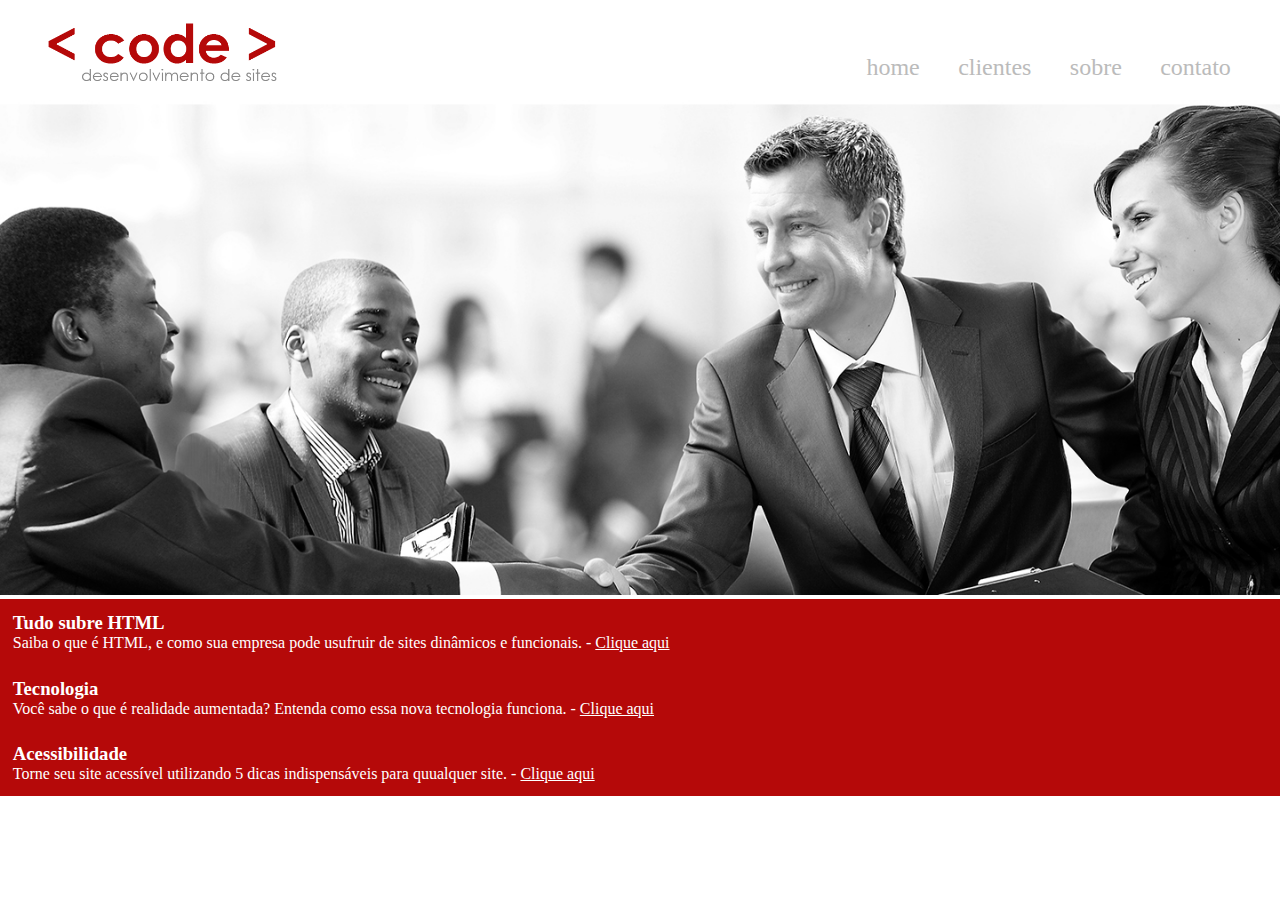
<file: src/index.html>
<!DOCTYPE html>
<html lang="pt-BR">
    <head>
        <meta charset="UTF-8">
        <title>Code - Desenvolvimento de site</title>
        <link rel="stylesheet" type="text/css" href="../css/folhadeestilo.css">
    </head>
    
    <body>
        <div class="container-principal">
            <header>
                <div class="logo">
                    <a href="index.html">
                        <img src="../public/img/logo.png" alt="logo site">
                    </a>
                </div>
                
                <nav>
                    <ul>
                        <li><a href="index.html">home</a></li>
                        <li><a href="clientes.html">clientes</a></li>
                        <li><a href="sobre.html">sobre</a></li>
                        <li><a href="contato.html">contato</a></li>
                    </ul>
                </nav>
            </header>

            <section id="banner">
                <img src="../public/img/banner.jpg" alt="banner-topo">
            </section>
            
            <div id="openModal" class="modalDialog">
                <div>
                    <a href="#close" class="close">X</a>
                    <h1>Tudo Sobre HTML</h1>
                    <p><strong>HTML</strong>HTML (abreviação para a expressão inglesa HyperText Markup Language, que significa Linguagem de Marcação de Hipertexto) é uma linguagem de marcação utilizada na construção de páginas na Web. Documentos HTML podem ser interpretados por navegadores.- <i>wikipedia.org 09/2016</i></p>
                    <img src="../public/img/html5.png" alt="logo">
                </div>
            </div>
                 <div id="openModal1" class="modalDialog">
                    
                    <div>
                        <a href="#close" class="close">X</a>
                        <h1>Realidade Aumentada</h1>
                        <p>Designa-se <b>realidade aumentada (RA) ou (AR)</b> a integração de elementos ou informações virtuais a visualizações do mundo real através de uma camera e com o uso de sensores de movimento como giroscópio e acelerômetro. O uso mais popular da realidade aumentada é o entretenimento através dos filtros para fotos em aplicativos móveis de redes sociais e games como o Pokemon Go, porém atualmente a realidade aumentada é utilizada de muitas formas tais como no ensino, design de produtos, ações de marketing ou em treinamento e suporte em plantas industriais. O uso de vídeos transmitidos ao vivo digitalmente processados e “ampliados” pela adição de gráficos criados pelo computador também podem ser considerados como um tipo de <b>realidade aumentada. - </b><i>Wikipedia.org 10/10</i></p>
                    </div>
                </div>
                
                
            <div id="openModal2" class="modalDialog">
                <div>
                    <a href="#close" class="close">X</a>
                    <h1>Acessibilidade</h1>
                    <p>A proposta de um website (ou qualquer outra mídia digital) bem concebido e <b>acessível</b> é a de beneficiar as pessoas com necessidades especiais, dando-lhes autonomia e permitindo que elas não só utilizem, mas também contribuam com a web.
                    Sua flexibilidade beneficia igualmente pessoas idosas, aquelas não fluentes na escrita de um idioma, pessoas com conexões lentas, ou usuários de tecnologias ultrapassadas, internautas novos ou pouco frequentes, usuários de telefones móveis, indivíduos com limitações temporárias, entre outros. - <i>Acessoparatodos.com 12/12/2012</i></p>
                </div>
            </div>
            <!-- rodapé da pagina -->
            <footer>
                <div class="footer-text">
                    <h3>Tudo subre HTML</h3>
                    <p>Saiba o que é HTML, e como sua empresa pode usufruir de sites dinâmicos e funcionais. - <a href="#openModal">Clique aqui</a></p>
                </div>

                <div class="footer-text">
                    <h3>Tecnologia</h3>
                    <p>Você sabe o que é realidade aumentada? Entenda como essa nova tecnologia funciona. - <a href="#openModal1">Clique aqui</a></p>
                </div>

                <div class="footer-text">
                    <h3>Acessibilidade</h3>
                    <p>Torne seu site acessível utilizando 5 dicas indispensáveis para quualquer site. - <a href="#openModal2">Clique aqui</a></p>
                </div>
            </footer>
        </div>
    </body>
</html>
</file>
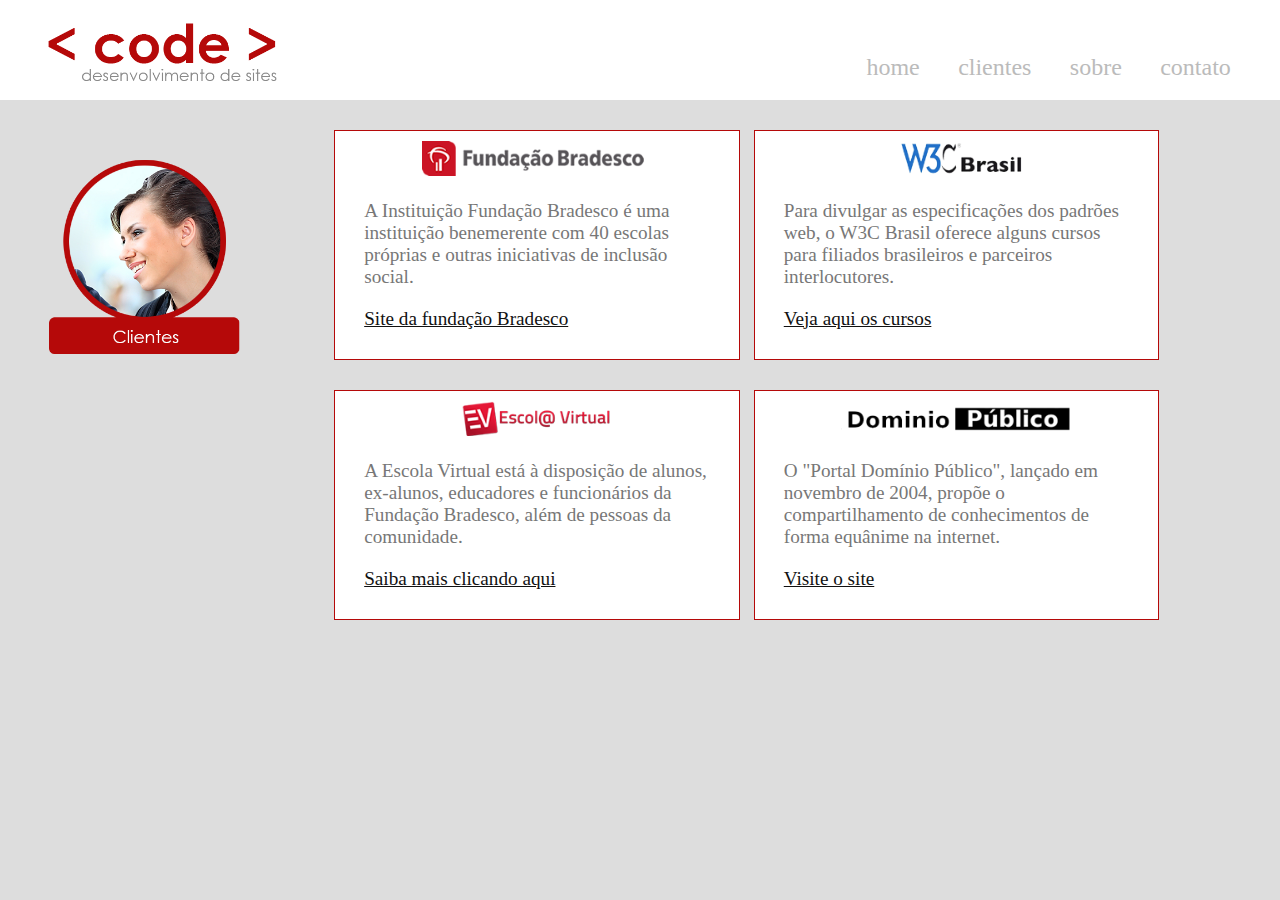
<file: src/clientes.html>
<!DOCTYPE html>
<html lang="pt-BR">
    <head>
        <meta charset="UTF-8">
        <title>Code - Clientes</title>
        <link rel="stylesheet" type="text/css" href="../css/folhadeestilo.css">
    </head>
    <body class="color-page">
    	<div class="container-principal" id="topo">
    		<header>
                <div class="logo">
                    <a href="index.html">
                        <img src="../public/img/logo.png" alt="logo site">
                    </a>
                </div>
                
                <nav>
                    <ul>
                        <li><a href="index.html">home</a></li>
                        <li><a href="#topo">clientes</a></li>
                        <li><a href="sobre.html">sobre</a></li>
                        <li><a href="contato.html">contato</a></li>
                    </ul>
                </nav>
            </header>
            <div class="img-titulo"><img src="../public/img/clientes.png" alt="Imagem de clientes">
            </div>
            <section id="clientes-code">

            	<div class="config-clientes">
            		<img src="../public/img/cliente1.png" alt="Fundação Bradesco">
					<p>A Instituição Fundação Bradesco é uma instituição benemerente com 40 escolas próprias e
					outras iniciativas de inclusão social.</p>
					<p><a href="http://fundacao.bradesco/" target="_blank"> Site da fundação Bradesco</a></p>
            	</div>

            	<div class="config-clientes">
            		<img src="../public/img/cliente2.png" alt="W3C Brasil">
					<p>Para divulgar as especificações dos padrões web, o W3C Brasil oferece alguns cursos para
					filiados brasileiros e parceiros interlocutores.</p>
					<p><a href="http://www.w3c.br/Cursos/" target="_blank"> Veja aqui os cursos</a></p>
            	</div>

            	<div class="config-clientes">
            		<img src="../public/img/cliente3.png" alt="Escola virtual">
					<p>A Escola Virtual está à disposição de alunos, ex-alunos, educadores e funcionários da
					Fundação Bradesco, além de pessoas da comunidade.</p>
					<p><a href="http://www.ev.org.br/" target="_blank"> Saiba mais clicando aqui</a></p>
            	</div>

            	<div class="config-clientes">
            		<img src="../public/img/cliente4.png" alt="Domínio público">
					<p>O "Portal Domínio Público", lançado em novembro de 2004, propõe o compartilhamento de
					conhecimentos de forma equânime na internet.</p>
					<p><a href="http://www.dominiopublico.gov.br/" target="_blank"> Visite o site</a></p>
            	</div>

            </section>
    	
    	</div>
    </body>
</html>
</file>
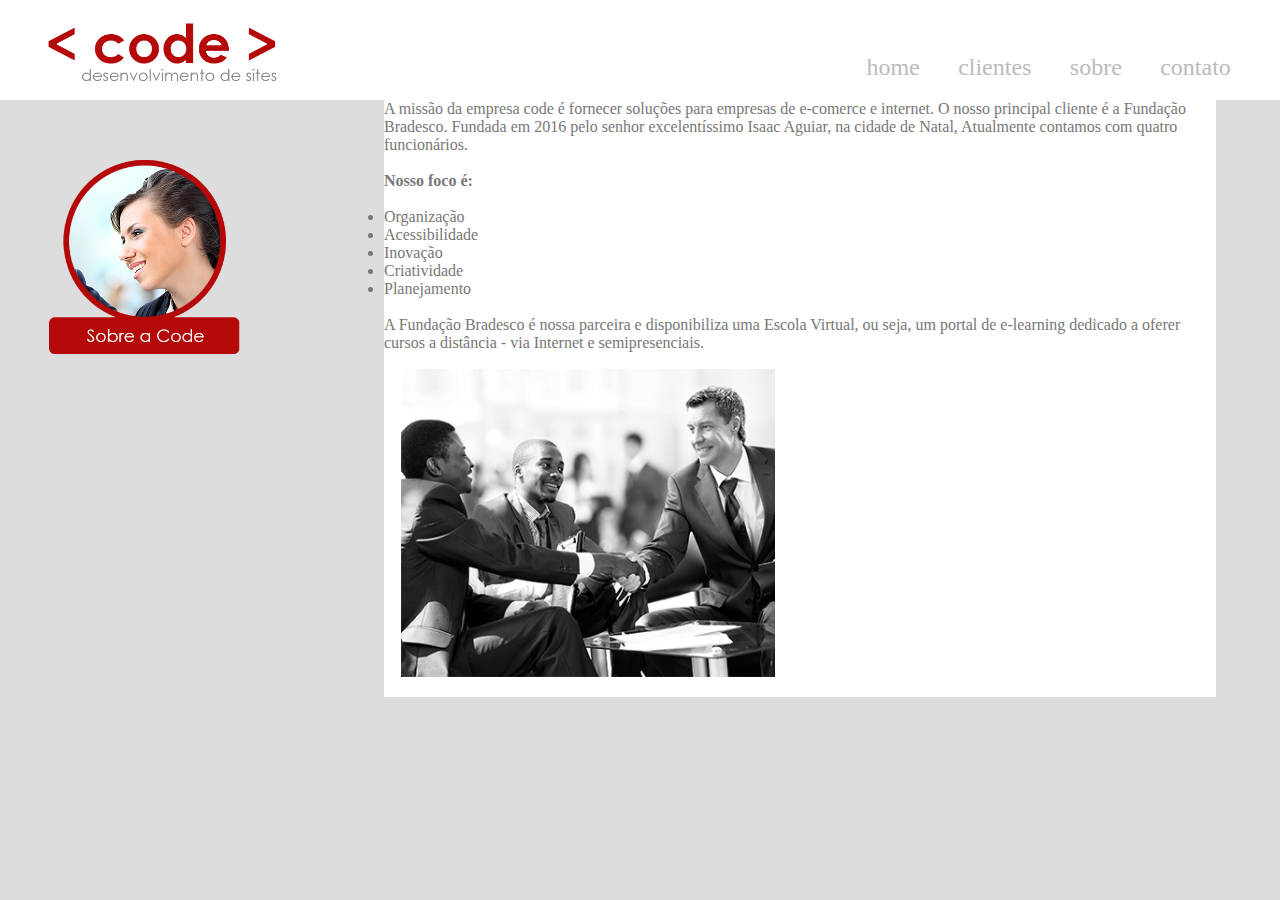
<file: src/sobre.html>
<!DOCTYPE html>
<html lang="pt-BR">
    <head>
        <meta charset="UTF-8">
        <title>Code - Sobre</title>
        <link rel="stylesheet" type="text/css" href="../css/folhadeestilo.css">
    </head>
    <body class="color-page">
    	<div class="container-principal" id="topo">
    		<header>
                <div class="logo">
                    <a href="index.html">
                        <img src="../public/img/logo.png" alt="logo site">
                    </a>
                </div>
                
                <nav>
                    <ul>
                        <li><a href="index.html">home</a></li>
                        <li><a href="clientes.html">clientes</a></li>
                        <li><a href="#topo">sobre</a></li>
                        <li><a href="contato.html">contato</a></li>
                    </ul>
                </nav>
            </header>
            <div class="img-titulo"><img src="../public/img/sobre.png" alt="Imagem de clientes"></div>
            <section id="container-sobre">

            	<div id="text-sobre">
            		<p>A missão da empresa code é fornecer soluções para empresas de e-comerce e internet. O nosso principal cliente é a Fundação Bradesco. Fundada em 2016 pelo senhor excelentíssimo Isaac Aguiar, na cidade de Natal, Atualmente contamos com quatro funcionários.<br><br>
            		<strong>Nosso foco é:</strong>
            		</p><br>
            		<dl>
            			<li>Organização</li>
            			<li>Acessibilidade</li>
            			<li>Inovação</li>
            			<li>Criatividade</li>
            			<li>Planejamento</li>
            		</dl><br>
            		<p>A Fundação Bradesco é nossa parceira e disponibiliza uma Escola Virtual, ou seja, um portal de e-learning dedicado a oferer cursos a distância - via Internet e semipresenciais.</p>
            	</div>

            	<div id="img-conteudo-sobre">
            		<img src="../public/img/sobre-img2.jpg" alt="imagem ilustrativa do sobre">
            	</div>

            </section>
    	</div>
    </body>
</html>
</file>
<file: css/folhadeestilo.css>
*{margin: 0; padding: 0}  /*Todos os elementos com margin e padding 0*/

.container-principal{font-family:'verdana'; color: #777;}

/*Define as propiedades do topo*/
header{
    width: 100%;
    height: 100px;
    background-color: #fff;
    position: relative;
    top: 0;
}

/*Propiedades da logo*/
.logo{
    position: absolute;
    width: 300px;
    height: auto;
}
.logo img{
    width: 90%;
    margin-left: 10%;
}

/*Definição de aparencia do menu*/
nav{
    position: absolute;
    right: 30px;
    bottom: 0px;
}
nav ul li{
    float: left;
    color: #fff;
    width: auto;
    margin: 0.8em;
    font-size: 1.5em;
    font-family: 'verdana';
    list-style: none;
}
nav ul li a{
    text-decoration: none;
    color: #bbb;
}
nav ul li a:hover{
    color: #b13030;
}

/*Definição das propiedades da imagem principal*/
#banner{
    width: 100%;
}
#banner img{
    width: 100%;
    margin-bottom: 0;
}

/* definir as propriedades dos pop'ups*/
.modalDialog {
 position: fixed;
 font-family: 'verdana';
 top: 0;
 right: 0;
 bottom: 0;
 left: 0;
 background: rgba(181, 9, 9, 0.8);
 z-index: 9999;
 opacity: 0;
-webkit-transition: opacity 400ms ease-in;
-moz-transition: opacity 400ms ease-in;
transition: opacity 400ms ease-in;
pointer-events: none;
display: nome;
}

.modialDialog:target{
    display: block;
    opacity: 1;
    pointer-events: auto;
}

.modialDialog div{
    width: 500px;
    position:relative;
    margin: 10% auto;
    padding: 5px 20px 13px 20px;
    -webkit-border-radius:12px;
    -moz-border-radius:12px;
    border-radius: 10px;
    background-color: #fff;
}

.modalDialog p{
    margin-top: 5%;
    margin-bottom: 5%;
}

.modalDialog img{
    width: 50%;
    position: relative;
    margin-left: 25%;
}

.close{
    background-color: #606061;
    background: #FFFFFF;
    line-height: 25px;
    position: absolute;
    right: -12px;
    text-align: center;
    top: -10px;
    width: 24px;
    text-decoration: nome;
    font-weight: bold;
    -webkit-border-radius:12px;
    -moz-border-radius:12px;
    border-radius: 12px;
}

.close:hover{
    background-color: #b50909;
}

/*propiedades do footer(odapé)*/
footer{
    width: 100%;
    height: 18%;
    background-color: #b50909;
    color: #fff;
    position: relative;
    float: left;
    font-family: 'verdana';
}
footer .footer-text{
    width: 330%;
    margin: 1%;
    position: relative;
    float: left;
}
footer .footer-text a{
    color: #fff;
}

/*define cor de fundo das paginas, sobre, clientes e contato*/
.color-page{
    background-color: #ddd;
}

/*propiedades das imagens de titulo*/
.img-titulo{
    width: 20%;
    height: auto;
    margin-bottom: 10px;
    position: relative;
    float: left;
    margin-right: 5%;
}

.img-titulo img{
    width: 90%;
    margin-left: 10%;
    margin-top: 50px;
}

/*Define as propiedades da página clientes*/

#clientes-code {
    width: 75%;
    position: relative;
    float: left;
}
#clientes-code .config-clientes {
    width: 40%;
    border: 1px solid #b50909; 
    margin-left: 1.5%; 
    padding: 1%; 
    float: left; 
    margin-top: 30px; 
    background-color: #fff;
}

#clientes-code .config-clientes img{ 
    width: 60%; 
    margin-left: 20%; 
    margin-bottom: 20px;
}
#clientes-code .config-clientes p{ 
    width: 90%; 
    margin-left: 5%; 
    font-size: 1.2em; 
    margin-bottom: 20px; t
    ext-align: center;
}
#clientes-code .config-clientes p a{ color:#111;}

#container-sobre{width:65%; margin-left:5%;float: left; position: relative; height: 80%;
 background-color: #fff; top: 10%;}
#txt-sobre {width:40%; float: left; position: relative; padding: 5% }
#txt-sobre p{width:100%;position: relative;float: left; }
#txt-sobre dl{width: 50%;}
#img-conteudo-sobre{width: 45%; position: relative;float: left; padding: 2%}
#img-conteudo-sobre img{width: 100%;}

/* definir as propriedades da página contato */
#txt-contato {width: 100%; height: 100%;}
#txt-contato form {width:38%; position: relative; float: left; background-color: #fff; padding: 2%;
top: 5%; min-height: 400px;}
#txt-contato form label {font-weight: bold;}
#txt-contato form input {max-width: 100%; width: 99%; height: 30px; margin-top: 10px;
margin-bottom: 15px; border: solid #b50909 1px; padding-left: 1%;}
#txt-contato form textarea {max-width: 100%; width: 99%; border: solid #b50909 1px; padding-left: 1%;
min-height: 100px;}
#txt-contato form button {width: 30%; height: auto; cursor: pointer; background-color: #b50909;
color: #fff; font-size: 1.5em; padding: 15px 0 15px 0; margin-left: 35%; margin-top: 1%;}


#txt-contato #conta-data{ width: 26%;position: relative; float: left;padding: 2%;
 background-color: #b50909; color: #fff;top: 5%; margin-left: 1.5%;height:400px;text-align: center;}
#txt-contato #conta-data h3{ color: #fff;text-align: center;}
#txt-contato #conta-data h5{ margin-top: 6%;margin-bottom: 4%; vertical-align: middle;}
#txt-contato #conta-data h5 img{width: 50px;}
</file>
